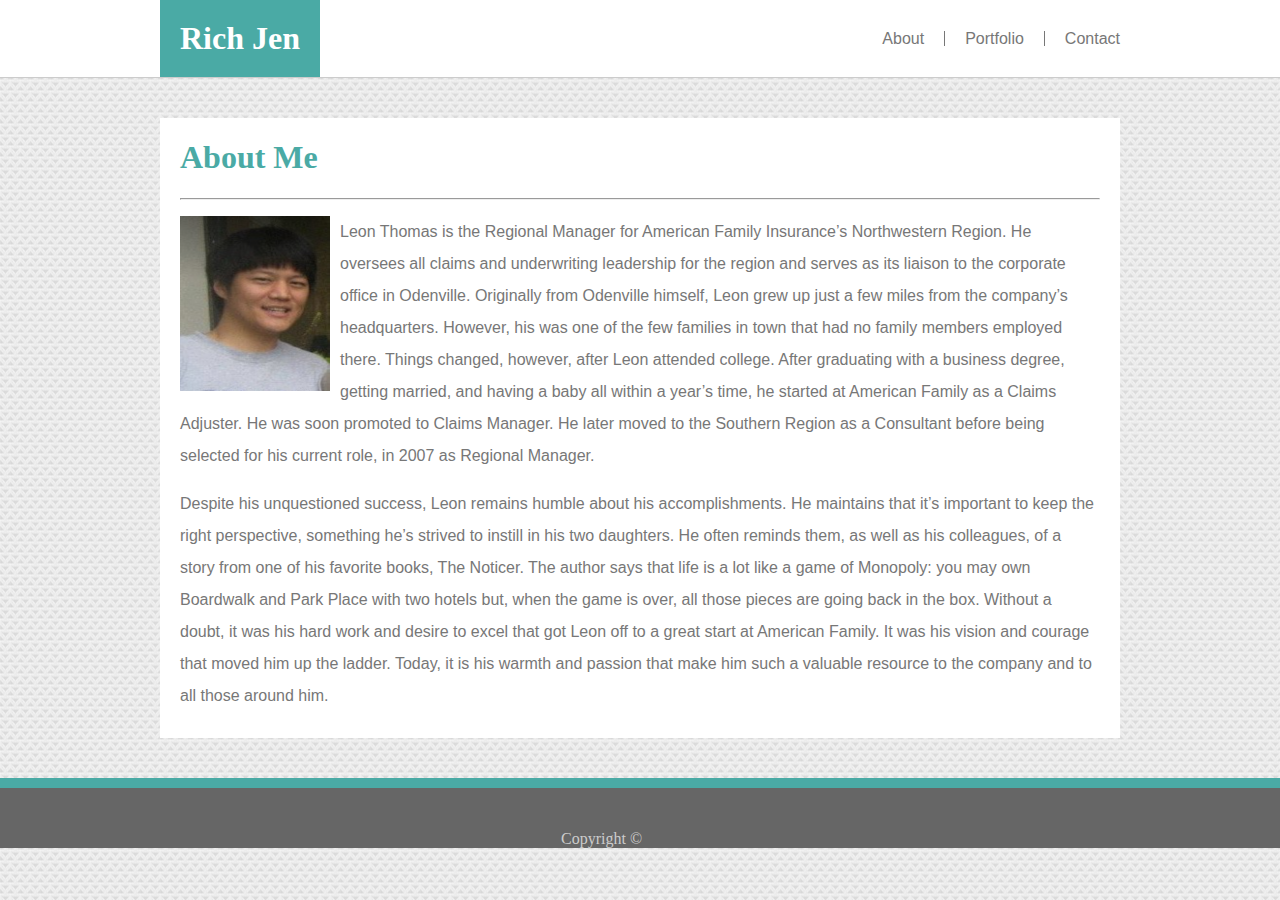
<file: index.html>
<!DOCTYPE html>

<html>
    <head>
        <meta name="viewport" content="width=device-width, initial-scale=1.0">
        <title>About</title>
        <link rel = "stylesheet" type = "text/css" href = "assets/css/style.css" />
        <link rel = "stylesheet" type = "text/css" href = "assets/css/about.css" />
    </head>

    <body>

        <header>
            <div class="container-nav">
                <h1 class="animate">Rich Jen</h1>

                <nav class="navbar">
                    <div class="box-spacer"></div>
                    <a href="index.html">About</a>
                    <div class="line-spacer"></div>
                    <a href="portfolio.html">Portfolio</a>
                    <div class="line-spacer"></div>
                    <a href="contact.html">Contact</a>
                </nav>        
            </div>
        </header>
            
        <section>
            <div class="container-main">
                <div class="main">
                    <h1>About Me</h1>
                    <hr>
                    <p>
                        <img src="assets/images/profile.png" align="left"> Leon Thomas is the Regional Manager for American Family Insurance’s Northwestern Region. He oversees all claims and underwriting leadership for the region and serves as its liaison to the corporate office in Odenville. Originally from Odenville himself, Leon grew up just a few miles from the company’s headquarters. However, his was one of the few families in town that had no family members employed there.
                        Things changed, however, after Leon attended college. After graduating with a business degree, getting married, and having a baby all within a year’s time, he started at American Family as a Claims Adjuster. He was soon promoted to Claims Manager. He later moved to the Southern Region as a Consultant before being selected for his current role, in 2007 as Regional Manager.
                    </p>
                    <p> 
                        Despite his unquestioned success, Leon remains humble about his accomplishments. He maintains that it’s important to keep the right perspective, something he’s strived to instill in his two daughters. He often reminds them, as well as his colleagues, of a story from one of his favorite books, The Noticer. The author says that life is a lot like a game of Monopoly: you may own Boardwalk and Park Place with two hotels but, when the game is over, all those pieces are going back in the box.
                        Without a doubt, it was his hard work and desire to excel that got Leon off to a great start at American Family. It was his vision and courage that moved him up the ladder. Today, it is his warmth and passion that make him such a valuable resource to the company and to all those around him.                     
                    </p>
                </div>
            </div>
        </section>
        
        <footer>
            <div class="container-footer">
                <span>Copyright &copy;</span>
            </div>
        </footer>

    </body>
</html>
</file>
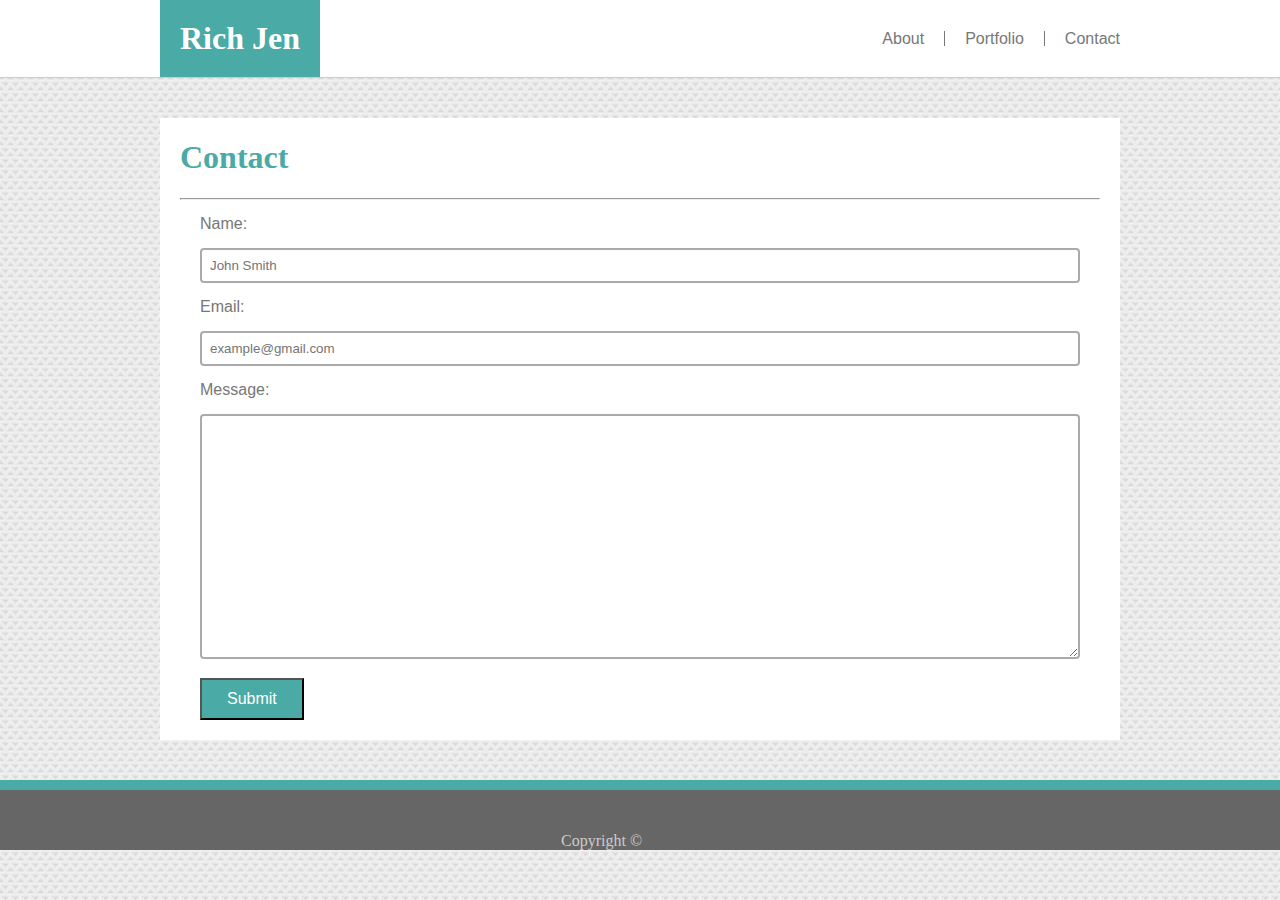
<file: contact.html>
<!DOCTYPE html>

<html>
    <head>
        <meta name="viewport" content="width=device-width, initial-scale=1.0">
        <title>Contact</title>
        <link rel = "stylesheet" type = "text/css" href = "assets/css/style.css" />
        <link rel = "stylesheet" type = "text/css" href = "assets/css/contact.css" />
    </head>

    <body>

        <header>
            <div class="container-nav">
                <h1 class="animate">Rich Jen</h1>
                <nav class="navbar">
                    <div class="box-spacer"></div>
                    <a href="index.html">About</a>
                    <div class="line-spacer"></div>
                    <a href="portfolio.html">Portfolio</a>
                    <div class="line-spacer"></div>
                    <a href="contact.html">Contact</a>
                </nav>        
            </div>
        </header>
            
        <section>
            <div class="container-main">
                <div class="main">
                    <h1>Contact</h1>
                    <hr>
                    <div>
                        <form>
                            Name:<br>
                            <input type="text" placeholder="John Smith"><br>
                            Email:<br>
                            <input type="email" placeholder="example@gmail.com"><br>
                            Message: <br>
                            <textarea rows="15"></textarea><br>
                            <button type="submit">Submit</button>        
                        </form>

                    </div>
                </div>
            </div>
        </section>
        
        <footer>
            <div class="container-footer">
                <span>Copyright &copy;</span>
            </div>
        </footer>

    </body>
</html>
</file>
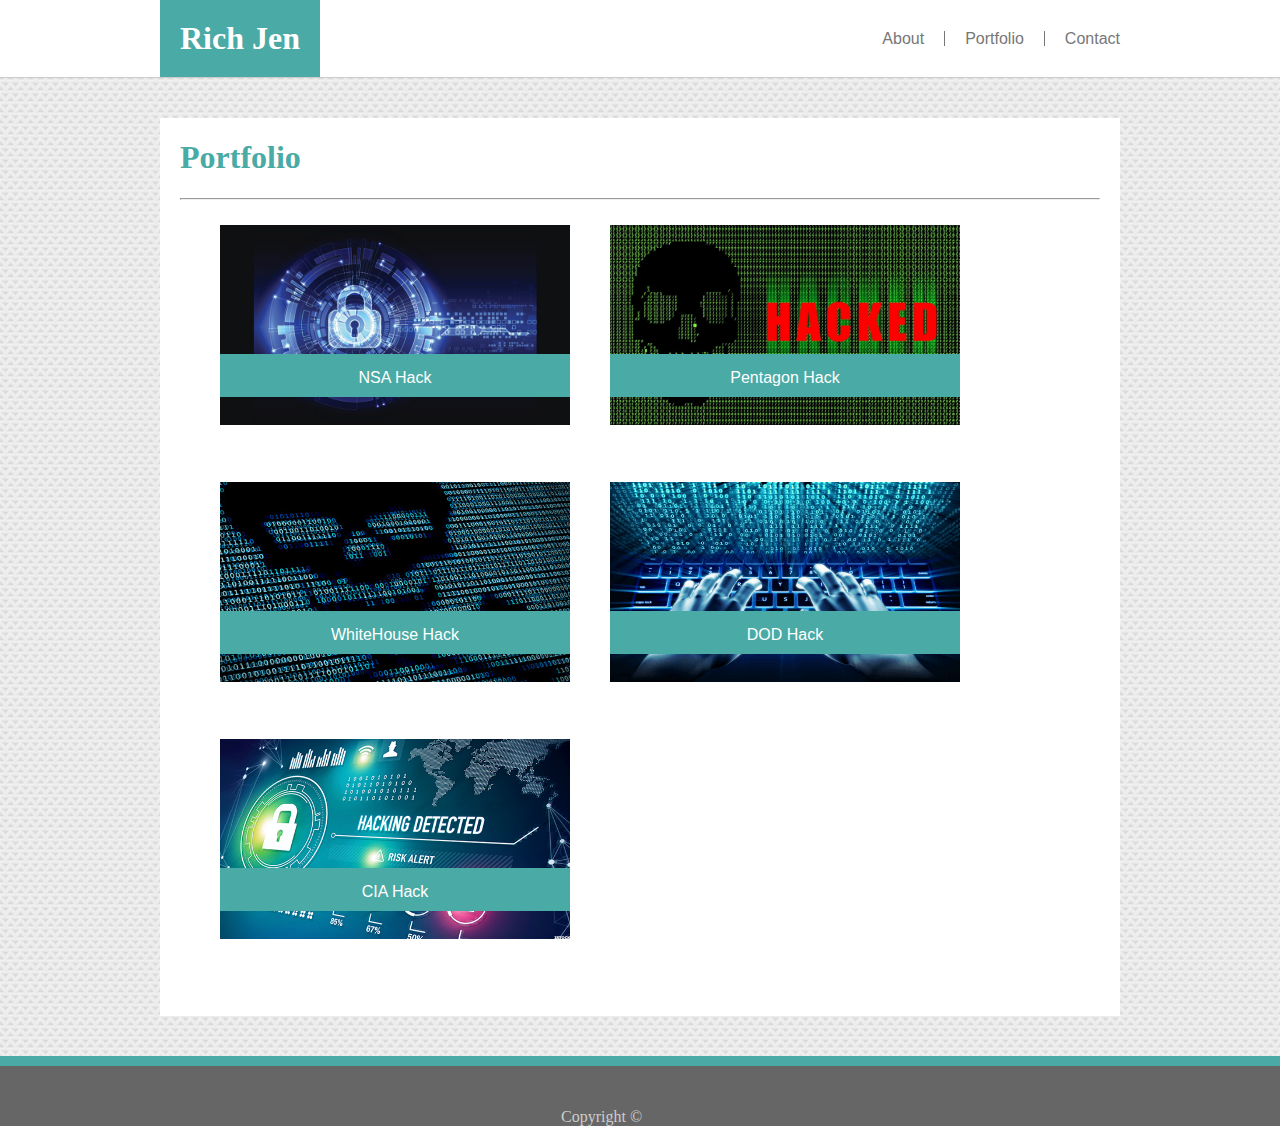
<file: portfolio.html>
<!DOCTYPE html>

<html>
    <head>
        <meta name="viewport" content="width=device-width, initial-scale=1.0">
        <title>Portfolio</title>
        <link rel = "stylesheet" type = "text/css" href = "assets/css/style.css" />
        <link rel = "stylesheet" type = "text/css" href = "assets/css/portfolio.css" />
    </head>

    <body>

        <header>
            <div class="container-nav">
                <h1 class="animate">Rich Jen</h1>
                <nav class="navbar">
                    <div class="box-spacer"></div>
                    <a href="index.html">About</a>
                    <div class="line-spacer"></div>
                    <a href="portfolio.html">Portfolio</a>
                    <div class="line-spacer"></div>
                    <a href="contact.html">Contact</a>
                </nav>        
            </div>
        </header>
            
        <section>
            <div class="container-main">
                <div class="main">
                    <h1>Portfolio</h1>
                    <hr>
                    <div class="box-holder">
                        
                        <div class="outer-box">
                            <a href="#"><img src="assets/images/pic1.jpg"></a>
                            <div class="inner-box">NSA Hack</div>
                        </div>

                        <div class="outer-box">
                                <a href="#"><img src="assets/images/pic2.jpg"></a>
                                <div class="inner-box">Pentagon Hack</div>
                        </div>

                        <div class="outer-box">
                            <a href="#"><img src="assets/images/pic3.jpg"></a>
                            <div class="inner-box">WhiteHouse Hack</div>
                        </div>

                        <div class="outer-box">
                            <a href="#"><img src="assets/images/pic4.png"></a>
                            <div class="inner-box">DOD Hack</div>
                        </div>

                        <div class="outer-box">
                            <a href="#"><img src="assets/images/pic5.png"></a>
                            <div class="inner-box">CIA Hack</div>
                        </div>

                    </div>
                </div>
            </div>
        </section>
        
        <footer>
            <div class="container-footer">
                <span>Copyright &copy;</span>
            </div>
        </footer>

    </body>
</html>
</file>
<file: assets/css/style.css>
/* BASE CSS Template */

html, body {
    height: 100%;
    background-image: url("../images/little_triangles.png");
    background-position: 50% 50%;
    background-repeat: repeat;
}
/* ALL SECTIONS */
body {
    background-color: #F0F0F0;
    margin-left: 0px;
    margin-right: 0px;
    margin-top: 0px;
    margin-bottom: 0px;
}

/* HEADER SECTION */
header {
    display: flex;
    align-items: center;
    justify-content: center;
    background-color: #ffffff;
    border-bottom: #cccccc solid 1px;
}

header h1 {
    background-color: #4aaaa5;
    padding: 20px;
    margin: 0px;
    color: #ffffff;
    font-family: Georgia, Times, 'Times New Roman', serif
}

.container-nav {
    display: flex;
    width: 960px;
    align-items: center;
    justify-content: space-between;

}

.navbar {
    display: flex;
    align-items: center;
}

.navbar a{
    margin-left: 20px;
    color: #777777;
    text-decoration: none;
    font-family: Arial, 'Helvetica Neue', Helvetica, sans-serif;
}
.navbar a:hover{
    color: #4aaaa5;
}

.navbar .line-spacer{
    border-left:1px solid #777777;
    height: 15px;
    margin-left: 20px;
}


/* MAIN BODY SECTION */
section {
    display: flex;
    justify-content: center;
}

.container-main {
    width: 960px;
    background-color: #FFF;
    overflow: auto; 
    margin-top: 40px;
    font-family: Arial, 'Helvetica Neue', Helvetica, sans-serif;
    color: #777777;
    min-height: 100%;
    margin-bottom: 20px;
}

.container-main div{
    padding-right: 20px;
    padding-left: 20px;
    overflow: auto;
    padding-bottom: 10px;
    
}
.container-main h1 {
    color: #4aaaa5;
    font-family: Georgia, Times, 'Times New Roman', serif;
}

.main {
    border-color: #dddddd;
}

hr {
    color: #777777;
}


/* FOOTER SECTION */
footer {
    background-color: #666666;
    border-top: 10px solid #4aaaa5;
    padding-top: 40px;
    padding-bottom: 20px;
    position: relative;
    margin-top: 20px;
    clear: both;
}

.container-footer {
    color: #cccccc;
    position: absolute;
    bottom: 0px;
    width: 100%;
    text-align: center;
    /* fix this center stuff */
    transform: translateX(-3%);
}


.animate {
    animation-name: lookAtMe;
    animation-duration: 5s;
}

@keyframes lookAtMe {
    0%   {background-color:red; }
    25%  {background-color:yellow; }
    50%  {background-color:blue; }
    75%  {background-color:green; }
    100% {background-color:red; }
}


/* MEDIA QUERIES */
@media (max-width: 980px) {
    header h1 {
        margin-left: 15px;
    }

    .navbar {
        margin-right: 20px;
    }

    .container-main {
        margin-left: 25px;
        margin-right: 300px;
    }    
}

@media (max-width: 768px) {
    .container-main {
        margin-right: 25px;
    }
}

@media (max-width: 640px) {    
    header h1 {
        padding-left: 100%;
        padding-right: 100%;
        padding-top: 15px;
        padding-bottom: 15px;
        margin-left: 0;
        white-space: nowrap;
    }
    
    .container-nav {
        flex-direction: column;
        justify-content: initial;
    }
    
    .navbar {
        margin-top: 15px;
        margin-bottom: 15px;
    }
}
</file>
<file: assets/css/about.css>
/* ABOUT STYLES */

img {
    height: 175px;
    width: 150px;
    margin-right: 10px;
    margin-bottom: 10px;
}

p {
    line-height: 2;
    color: #777777;
}
</file>
<file: assets/css/contact.css>
/* CONTACT STYLES */

form {
    line-height: 2;
    font-family: Arial, 'Helvetica Neue', Helvetica, sans-serif;
    color: #777777;
}

button{
    padding-left: 25px;
    padding-right: 25px;
    padding-top: 10px;
    padding-bottom: 10px;
    color: #ffffff;
    background-color: #4aaaa5;
    font-family: Arial, 'Helvetica Neue', Helvetica, sans-serif;
    font-size: 12pt;
}

input[type=text] {
    width: 100%;
    border: 2px solid #aaa;
    border-radius: 4px;
    margin: 8px 0;
    outline: none;
    padding: 8px;
    transition: .3s;
    box-sizing: border-box;
}

input[type=text]:focus {
    border-color: #4aaaa5;
    box-shadow: 0 0 8px 0 #4aaaa5;
}

input[type=email] {
    width: 100%;
    border: 2px solid #aaa;
    border-radius: 4px;
    margin: 8px 0;
    outline: none;
    padding: 8px;
    transition: .3s;
    box-sizing: border-box;
}

input[type=email]:focus {
    border-color: #4aaaa5;
    box-shadow: 0 0 8px 0 #4aaaa5;
}

textarea {
    width: 100%;
    border: 2px solid #aaa;
    border-radius: 4px;
    margin: 8px 0;
    outline: none;
    padding: 8px;
    transition: .3s;
    box-sizing: border-box;
}

textarea:focus {
    border-color: #4aaaa5;
    box-shadow: 0 0 8px 0 #4aaaa5;

}
</file>
<file: assets/css/portfolio.css>
.box-holder {
    display: flex;
    flex-wrap: wrap;
    margin-top: 25px;
}

.outer-box img {
    width: 350px;
    height: 200px;
}

.outer-box img:hover {
    width: 350px;
    height: 200px;
    border: 5px solid #4aaaa5;
}


.inner-box {
    position: relative;
    bottom: 75px;
    padding-left: 10px;
    padding-right: 10px;
    padding-top: 15px;
    padding-bottom: 20px;
    background-color: #4aaaa5;
    color: #ffffff;
    text-align: center;
    font-family: Arial, 'Helvetica Neue', Helvetica, sans-serif;
}

@media (max-width: 980px) {       
    .outer-box img {
        width: 200px;
        height: 150px;
    }
    
    .outer-box img:hover {
        width: 200px;
        height: 150px;
    }
}

@media (max-width: 768px) {
    .outer-box img {
        width: 250px;
        height: 200px;
    }
    
    .outer-box img:hover {
        width: 250px;
        height: 200px;
    }
}

@media (max-width: 640px) {    
    .outer-box img {
        width: 450px;
        height: 400px;
    }
    
    .outer-box img:hover {
        width: 450px;
        height: 400px;
    }
}
</file>
